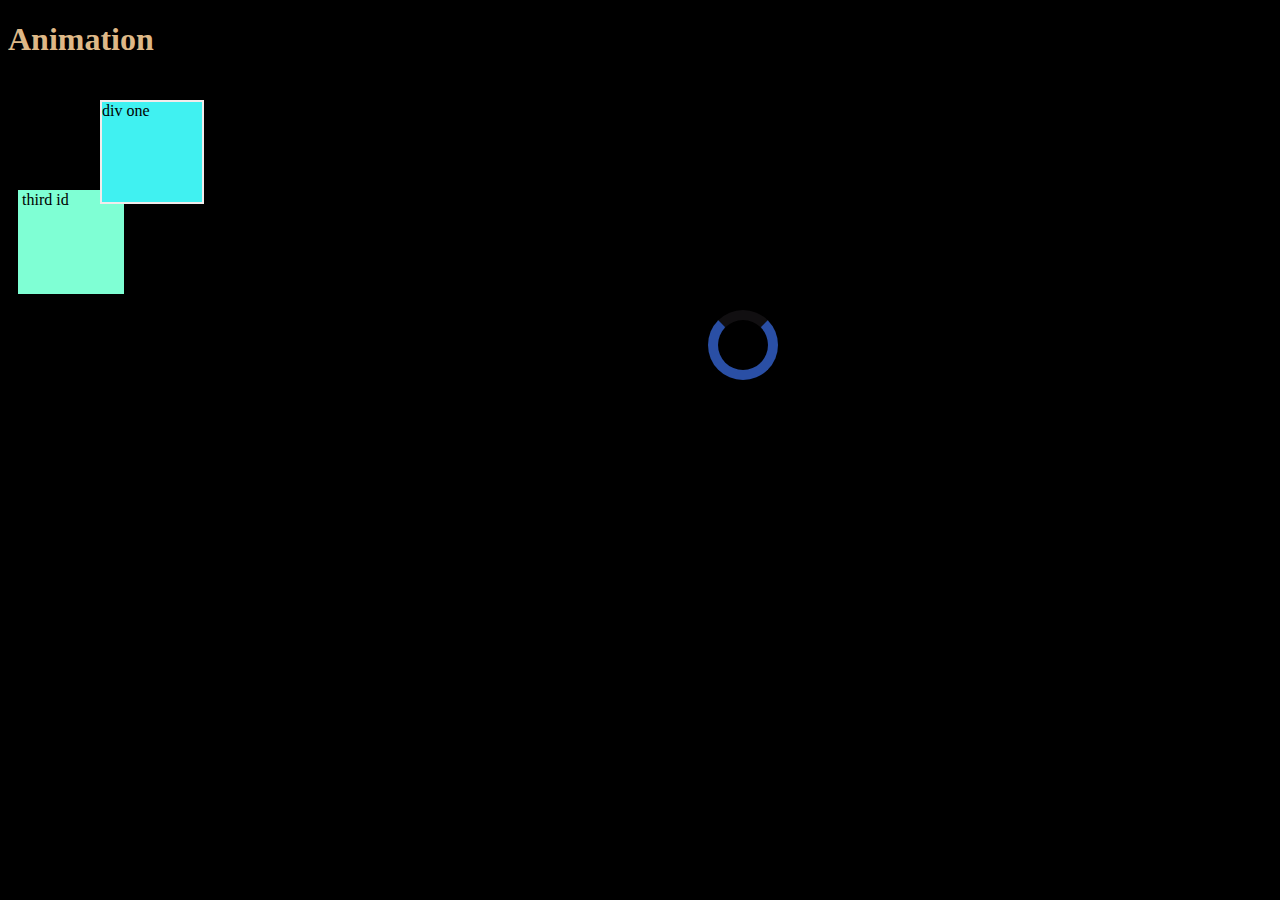
<file: newhtmlfile.html>
<!DOCTYPE html>
<html lang="en">
<head>
    <meta charset="UTF-8">
    <meta name="viewport" content="width=device-width, initial-scale=1.0">
    <title>Part-09</title>
    <link rel="stylesheet" href="newcssfile.css">
</head>
<body>
    <h1>Animation</h1>
    <h2>Hi am shreyas</h2>
    <div id="one">
        div one 
    </div>
<!--Loader-->
    <div id="two">

    </div>
    
    <div id="three">
        third id
    </div>
</body>
</html>
</file>
<file: newcssfile.css>
h1{
    color: burlywood;
}
#one{
    background-color: rgb(64, 241, 241);
    color: black;
    height: 100px;
    width: 100px;
    top: 0px;
    border: 2px solid rgb(242, 235, 235);
    position: absolute;
    top: 100px;
    left: 100px;
    /*animation-name: newanimate;
    animation-duration: 0.2s;
    animation-iteration-count:infinite ;
    animation-direction:alternate;*/
    animation: newanimate 0.2s infinite alternate;
    
    
}
@keyframes myanimate {
    from{background-color: rgb(64, 241, 241);}
    to{background-color: red;}
    
    
}
@keyframes newanimate{
    from{ top:0px; }
    to{ top:200px; }
    from{background-color: rgb(64, 241, 241);}
    to{background-color: red;}    

}
body{
    background-color: black;
}

#two{
    width: 50px;
    height: 50px;
    border-radius: 50%;
    border: 10px solid rgb(42, 79, 165);
    border-top: 10px solid  rgb(17, 15, 17);
    animation: loder 1s ease-in-out infinite;
    position: relative;
    left: 700px;
    top: 200px;
    font-family: 'Times New Roman', Times, serif;
}
@keyframes loder {
    from{transform: rotate(0deg)}
    to{transform: rotate(360deg);}
}
h2{
    line-height: 10px;
    text-transform: capitalize;
}

#three{
    height: 100px;
    width: 100px;
    padding: 1px 2px 3px 4px;
    margin: 10px 10px 10px 10px;
    background-color: aquamarine;
}
</file>
